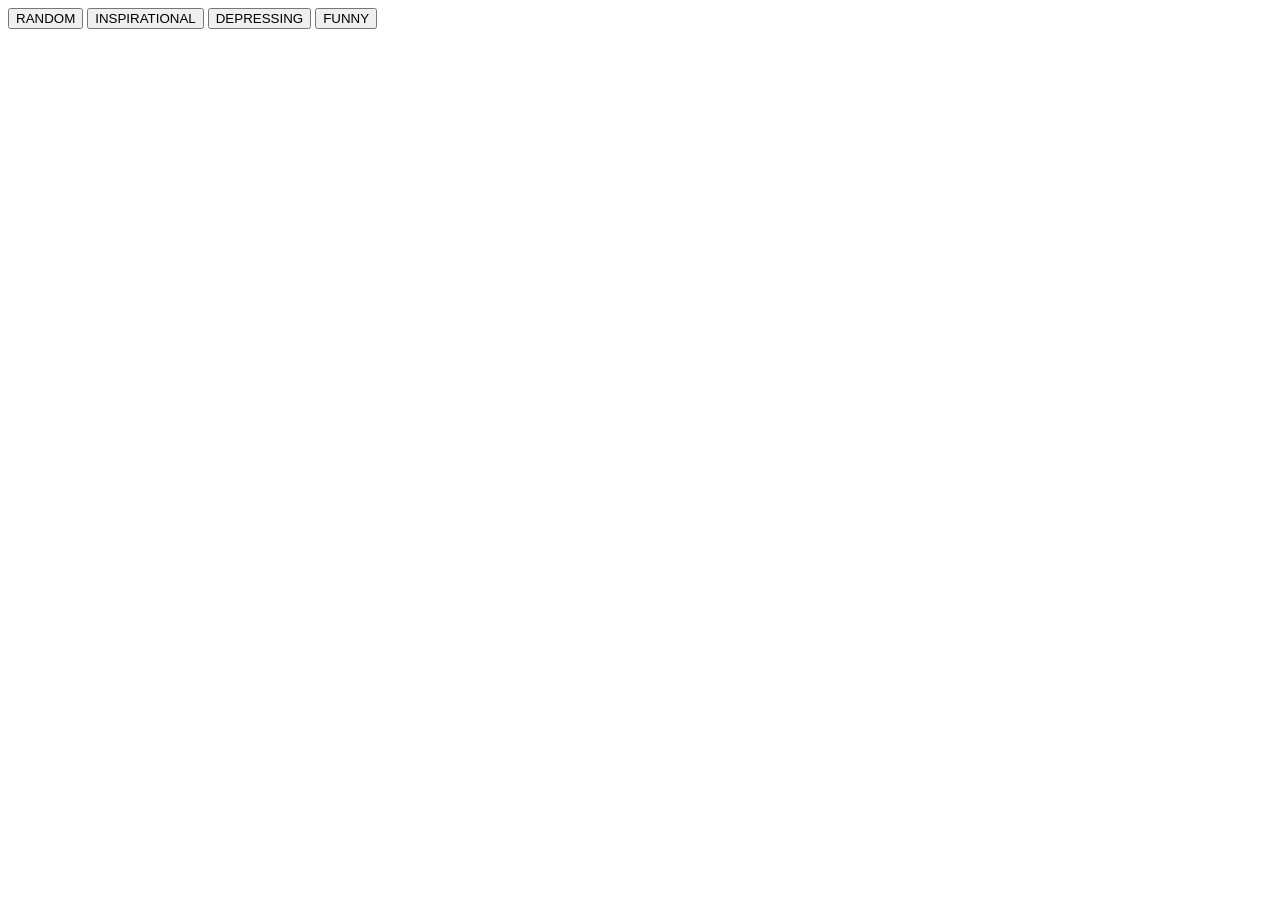
<file: RandomQuoteGenerator/index.html>
<html lang="en">

<head>
  <link href="https://fonts.googleapis.com/css2?family=Indie+Flower&display=swap" rel="stylesheet">
  <style>
</style>
</head>

<body>
  <div class="container-fluid">
   <button id="random-btn"> RANDOM </button>
   <button id="inspirational-btn"> INSPIRATIONAL </button>
   <button id="depressing-btn"> DEPRESSING </button>
   <button id="funny-btn"> FUNNY </button>
       
      </section>

      <section class="display">
        <div class="wrapper">
          <h2 id ="category"> </h2>
          <h2 id="quote"></h2>
          <p id="author"></p>
          <p id="source"></p>
          <p id="year"></p>
          <p id="wind1"></p>
          
        </div>
  
    </section>

  </div>
  <script src="app.js"></script>
</body>

</html>
</file>
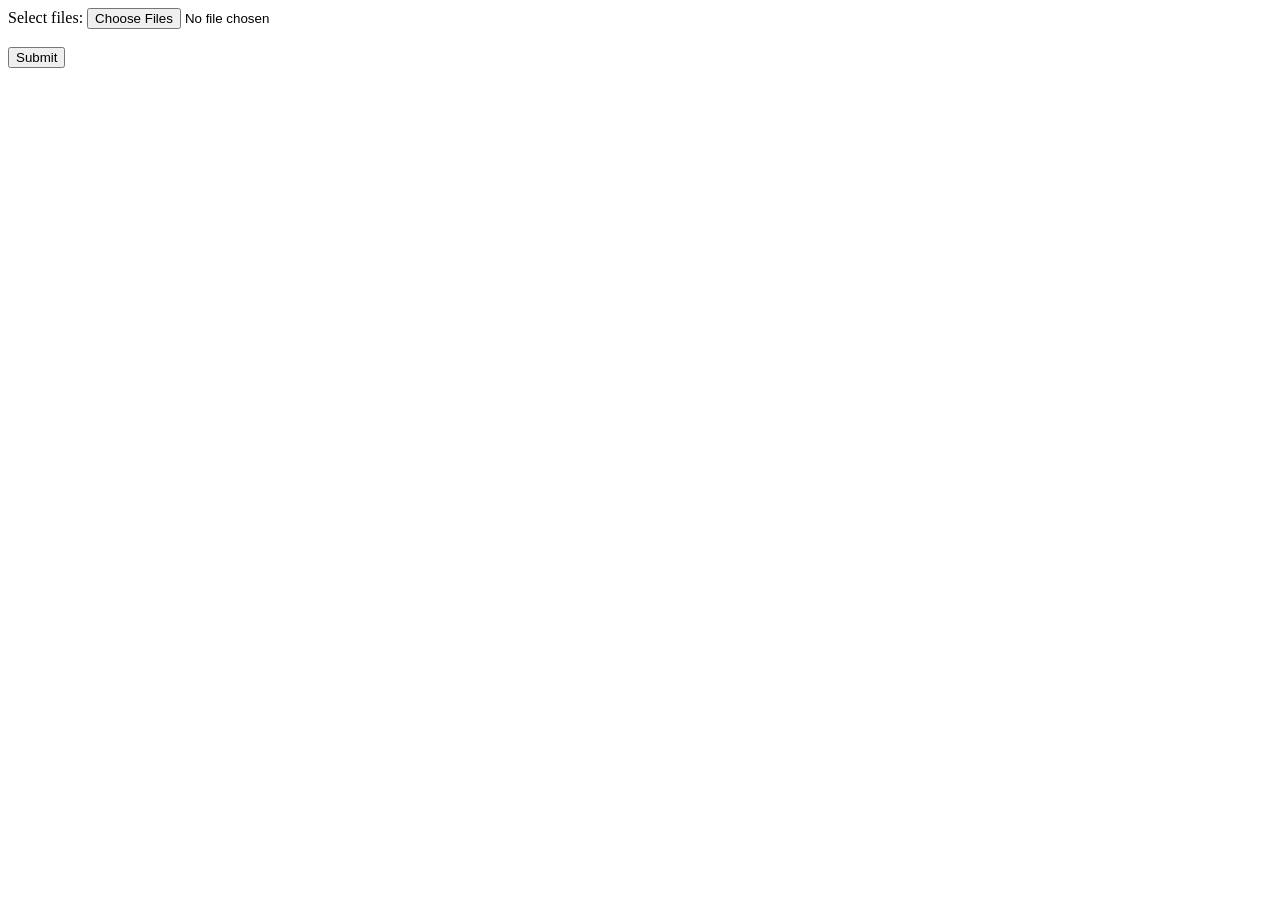
<file: WordCount _2/index.html>
<!DOCTYPE html>
<html lang="en">
<head>
    <meta charset="UTF-8">
    <meta http-equiv="X-UA-Compatible" content="IE=edge">
    <meta name="viewport" content="width=device-width, initial-scale=1.0">
    <title>Document</title>
</head>
<body>

  <form action="/action_page.php">
    <label for="files">Select files:</label>
    <input id="input" type="file" name="files" accept=".txt" multiple><br><br>
    <button id="submit" type="button" name="submit"> Submit</button>
  </form>
  
    
  <script src="script.js">  </script>  
</body>
</html>
</file>
